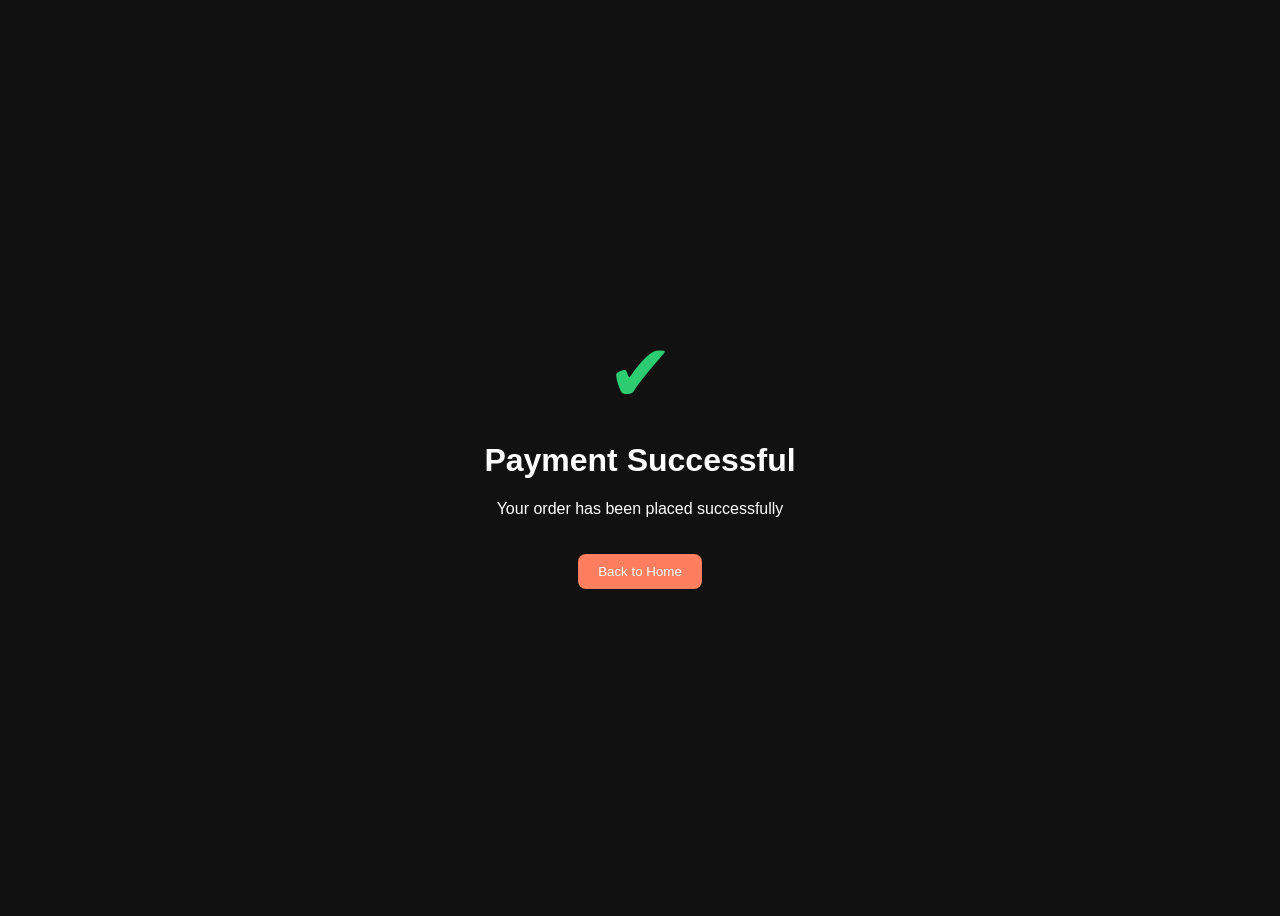
<file: orderSuccess.html>
<!DOCTYPE html>
<html>
<head>

<title>Order Successful</title>

<style>

body{
display:flex;
justify-content:center;
align-items:center;
height:100vh;
background:#111;
color:white;
font-family:sans-serif;
}

.success-box{
text-align:center;
animation:fadeIn 1s ease;
}

.checkmark{
font-size:80px;
color:#2ecc71;
animation:pop 0.6s ease;
}

@keyframes pop{
0%{transform:scale(0);}
100%{transform:scale(1);}
}

@keyframes fadeIn{
from{opacity:0;}
to{opacity:1;}
}

button{
margin-top:20px;
padding:10px 20px;
border:none;
background:#ff7e5f;
color:white;
border-radius:8px;
cursor:pointer;
}

</style>

</head>

<body>

<div class="success-box">

<div class="checkmark">✔</div>

<h1>Payment Successful</h1>

<p>Your order has been placed successfully</p>

<button onclick="window.location='restaurant.jsp'">
Back to Home
</button>

</div>

</body>
</html>
</file>
